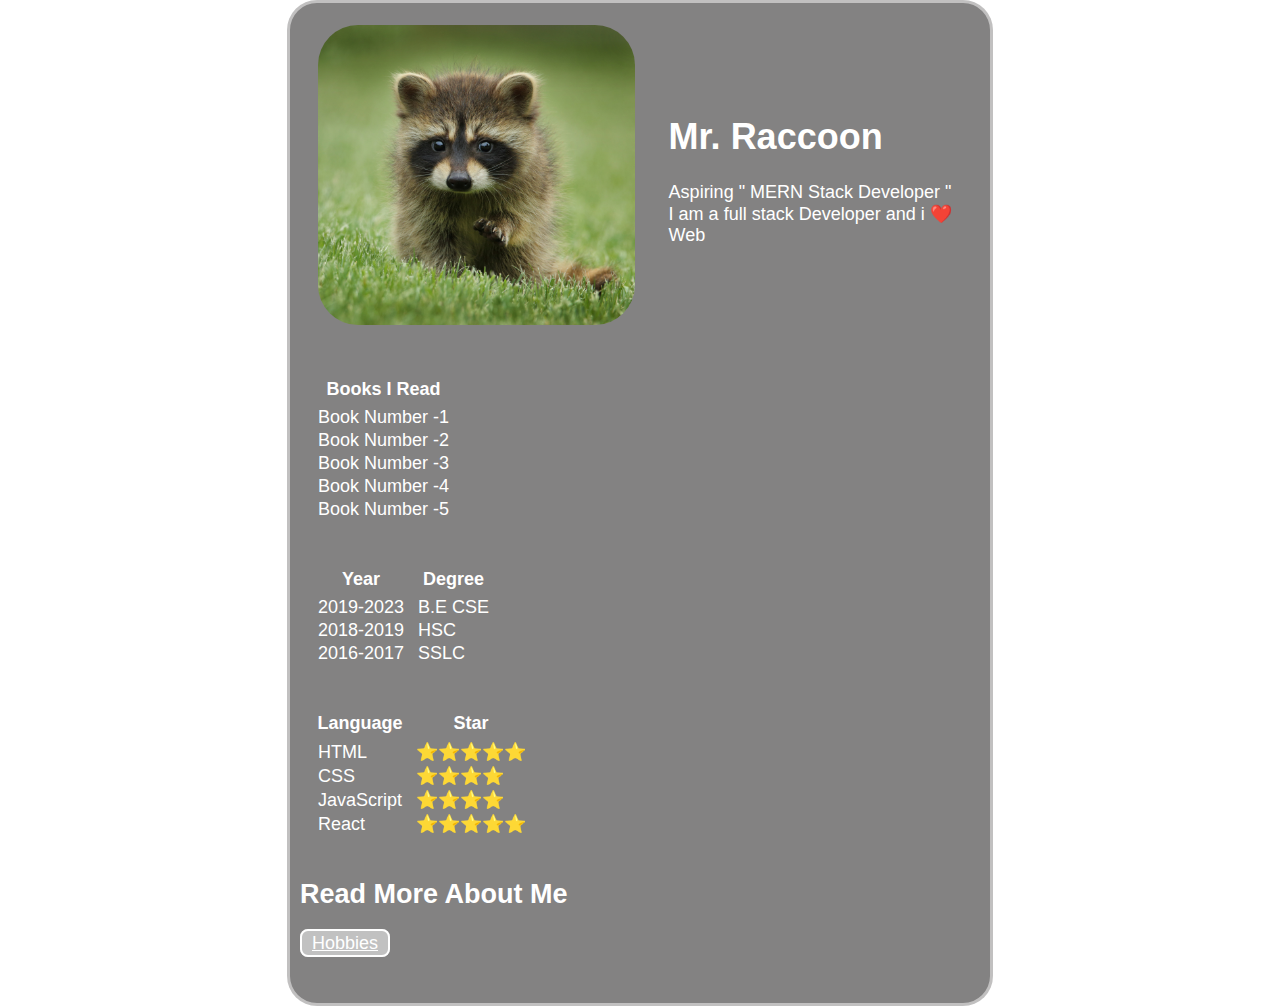
<file: index.html>
<!DOCTYPE html>
<html lang="en">
<head>
    <meta charset="UTF-8">
    <meta name="viewport" content="width=device-width, initial-scale=1.0">
    <title>Portfolio </title>
 <!-- link your css here  -->
 <link rel="stylesheet" href="./style.css" />
</head>
<body>
   	<!--1- header section  -->
    <div class="Portfolio">
		<header>
			<table class="header">
				<tr>
					<td> <img src="ironman.jpg" alt="my picture" height="300"/> </td>
					<td class="rightside">
						<h1 class="name">Mr. Raccoon</h1>
						<p> Aspiring " MERN Stack Developer "<br> I am a full stack Developer and i ❤️ Web</p>
					</td>
				</tr>
			</table>
		</header>
		<!-- 2- Books i read  -->
		<table class="books">
            <tr><th>Books I Read</th></tr>
			<tr><td>Book Number -1</td></tr>
			<tr><td>Book Number -2</td></tr>
			<tr><td>Book Number -3</td></tr>
			<tr><td>Book Number -4</td></tr>
			<tr><td>Book Number -5</td></tr>

		</table>

		<!-- 3 - Work Experience  -->
		<table  class="company">
			<tr>
				<th>Year</th>
				<th>Degree</th>
			</tr>
			<tr>
				<td>2019-2023</td>
				<td>B.E CSE</td>
			</tr>
			<tr>
				<td>2018-2019</td>
				<td>HSC</td>
			</tr>
			<tr>
				<td>2016-2017</td>
				<td>SSLC</td>
			</tr>
		</table>
		<!-- 4 -  Skill section  -->
		<table class="skill">
			<tr>
				<th>Language</th>
				<th>Star</th>
			</tr>
			<tr>
				<td>HTML</td>
				<td>⭐⭐⭐⭐⭐</td>
			</tr>
			<tr>
				<td>CSS</td>
				<td>⭐⭐⭐⭐</td>
			</tr>
			<tr>
				<td>JavaScript</td>
				<td>⭐⭐⭐⭐</td>
			</tr>
			<tr>
				<td>React</td>
				<td>⭐⭐⭐⭐⭐</td>
			</tr>
		</table>
		<!-- 5- My Hobby  -->
        <h2 class="text">Read More About Me</h2>
        <a href="./about.html">Hobbies</a>
        </div>
</body>
</html>
</file>
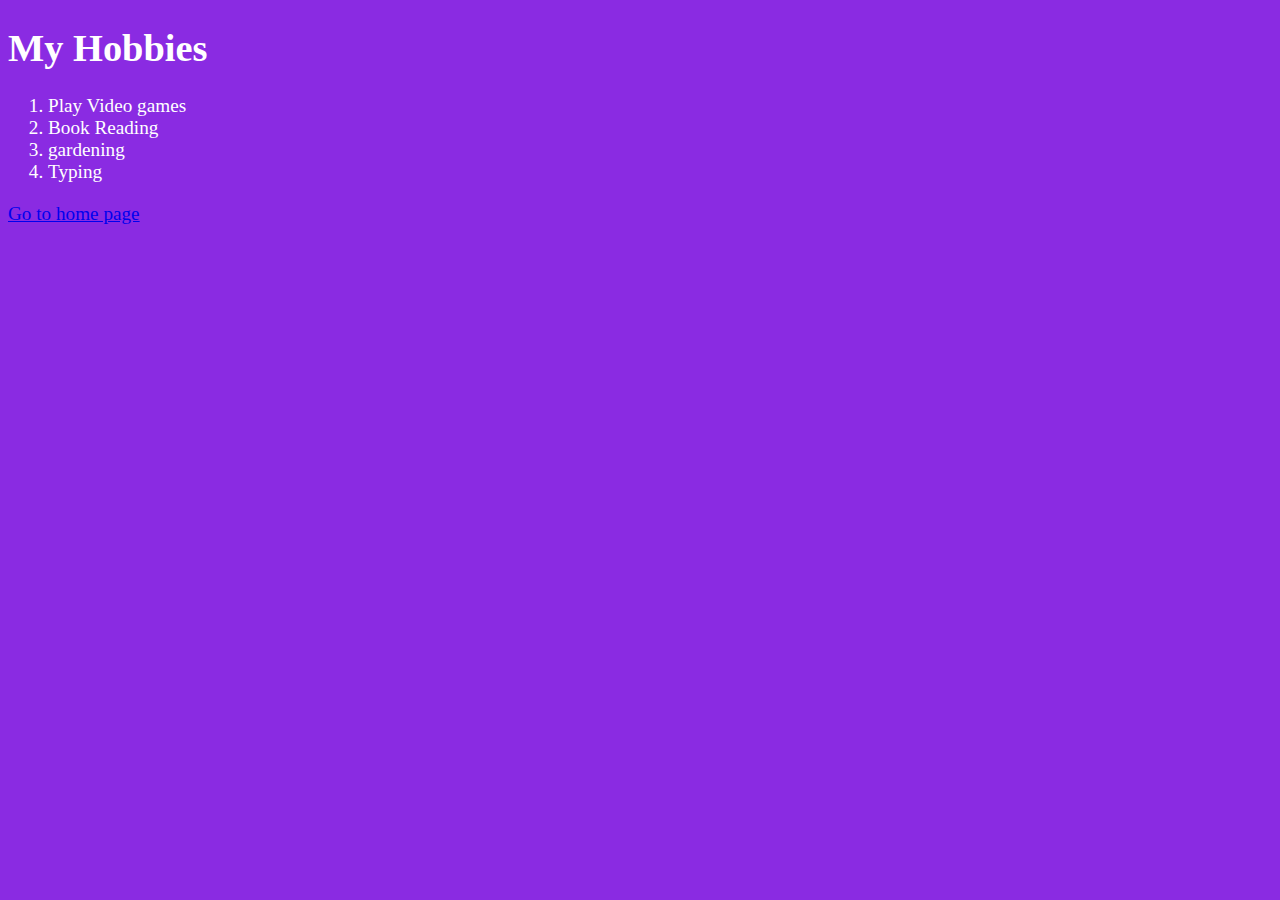
<file: about.html>
<!DOCTYPE html>
<html lang="en">
	<head>
		<meta charset="UTF-8" />
		<meta name="viewport" content="width=device-width, initial-scale=1.0" />
		<title>Hobbies</title>
		
			</head>
	<body style="background-color: blueviolet; color: white;font-size: larger;">
		<h1>My Hobbies</h1>
		<ol>
			<li>Play Video games</li>
			<li>Book Reading</li>
			<li>gardening</li>
			<li>Typing</li>
		</ol>
        <a href="./index.html">Go to home page</a>
	</body>
</html>
</file>
<file: style.css>
body {

    color: white;
    font-family: Arial, Helvetica, sans-serif;
    font-size: large;
    margin : auto;
}
.Portfolio{
    width: 700px;
    height: 1000px;
    margin:0px auto ;
    border: 3px solid rgba(255, 255, 255, 0.5);
    border-radius:30px;
    background-color:rgba(7, 6, 6, 0.5)
    ;
}


img {
    margin: 20px;
    border-radius: 40px;
   
}
a{
    width: 80px;
    color: white;
    border: 2px solid white;
    padding: 2px 10px;
    border-radius: 8px;
    margin: 10px;
    background-color: rgba(255, 255, 255, 0.5);
    
}
td{
    padding : 0px 6px;
}
.books{
padding: 20px;

}
.company{ 
    padding: 20px;
   
 }
.skill{
     padding: 20px;
    
    }
.text { 
    padding:  0px 10px;
    
}
th{
    text-align: center;
    font-size: large;
    padding: 5px;
}
</file>
